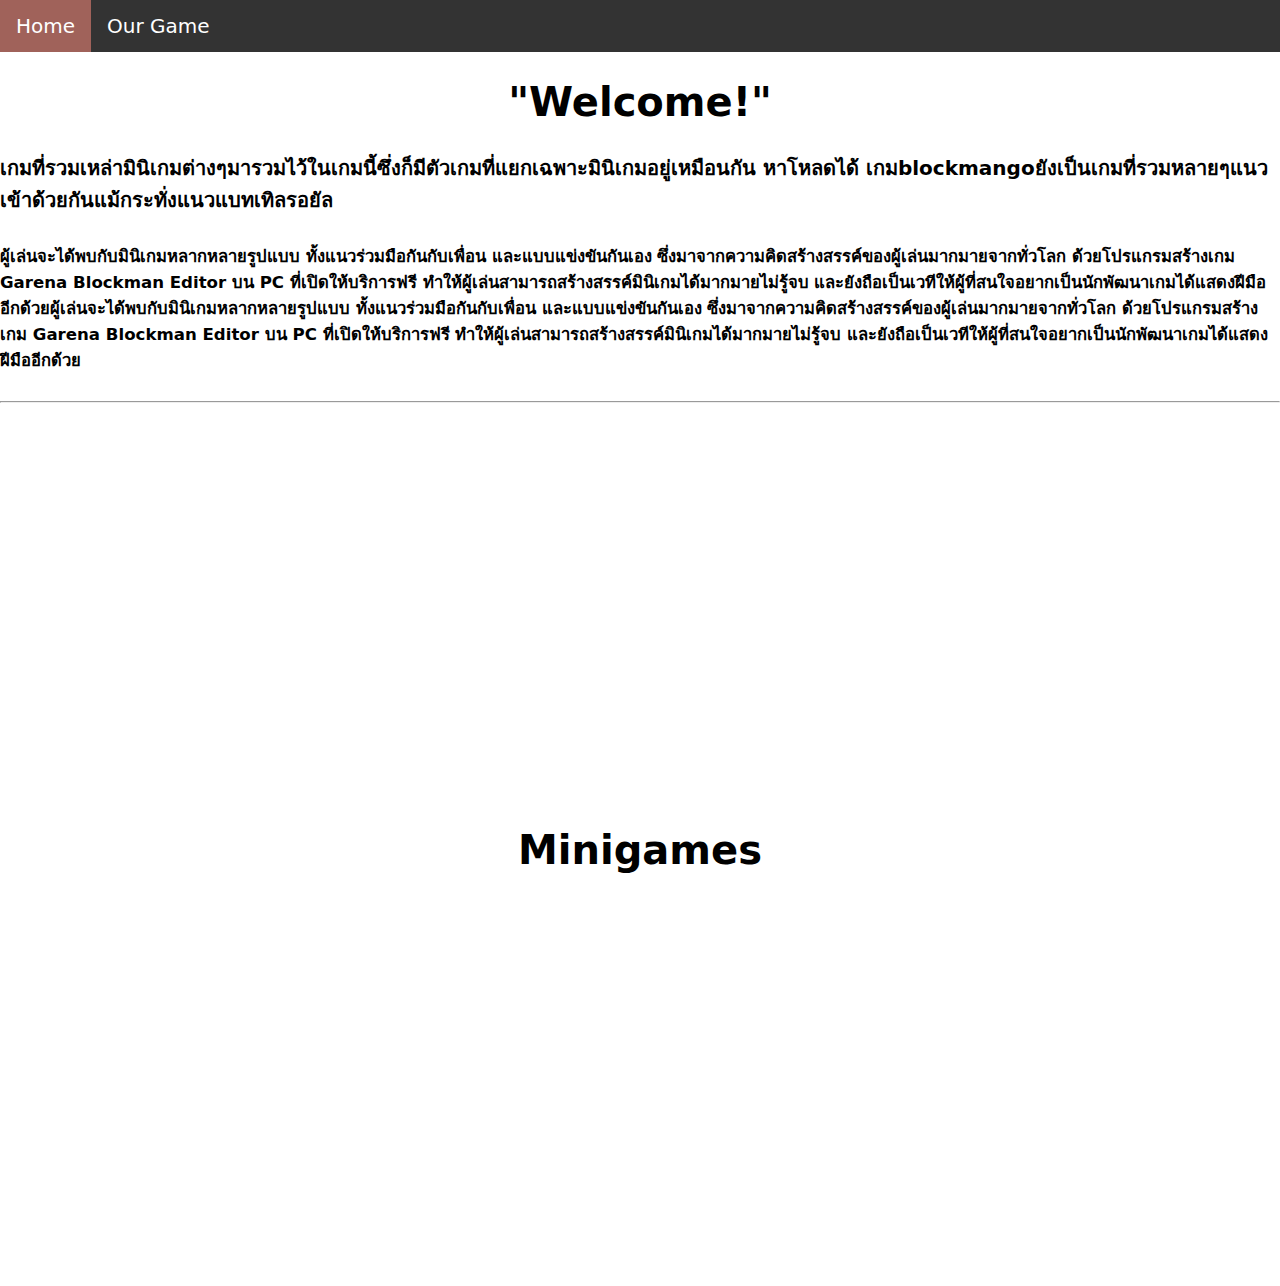
<file: index.html>
<!DOCTYPE html>
<html lang="en">

<head>
    <meta charset="UTF-8">
    <meta http-equiv="X-UA-Compatible" content="IE=edge">
    <meta name="viewport" content="width=device-width, initial-scale=1.0">
    <link rel="stylesheet" href="./navbar.css">
    <link rel="stylesheet" href="./index.css">

    <title>Blockman Go</title>
    <script src="./index.js"></script>

</head>

<body>
    <div class="navbar">
        <ul>
            <li><a href="./index.html" id="navbar-active">Home</a></li>
            <li><a href="./ourGame.html">Our Game</a></li>

        </ul>
    </div>
    <div>
        <h1>"Welcome!"</h1>
        <h4>เกมที่รวมเหล่ามินิเกมต่างๆมารวมไว้ในเกมนี้ซึ่งก็มีตัวเกมที่แยกเฉพาะมินิเกมอยู่เหมือนกัน
            หาโหลดได้ เกมblockmangoยังเป็นเกมที่รวมหลายๆแนวเข้าด้วยกันแม้กระทั่งแนวแบทเทิลรอยัล</h4>
        <h5>ผู้เล่นจะได้พบกับมินิเกมหลากหลายรูปแบบ ทั้งแนวร่วมมือกันกับเพื่อน และแบบแข่งขันกันเอง
            ซึ่งมาจากความคิดสร้างสรรค์ของผู้เล่นมากมายจากทั่วโลก ด้วยโปรแกรมสร้างเกม Garena Blockman Editor บน PC
            ที่เปิดให้บริการฟรี ทำให้ผู้เล่นสามารถสร้างสรรค์มินิเกมได้มากมายไม่รู้จบ
            และยังถือเป็นเวทีให้ผู้ที่สนใจอยากเป็นนักพัฒนาเกมได้แสดงฝีมืออีกด้วยผู้เล่นจะได้พบกับมินิเกมหลากหลายรูปแบบ
            ทั้งแนวร่วมมือกันกับเพื่อน และแบบแข่งขันกันเอง ซึ่งมาจากความคิดสร้างสรรค์ของผู้เล่นมากมายจากทั่วโลก
            ด้วยโปรแกรมสร้างเกม Garena Blockman Editor บน PC ที่เปิดให้บริการฟรี
            ทำให้ผู้เล่นสามารถสร้างสรรค์มินิเกมได้มากมายไม่รู้จบ
            และยังถือเป็นเวทีให้ผู้ที่สนใจอยากเป็นนักพัฒนาเกมได้แสดงฝีมืออีกด้วย</h5>

        <hr />

        <div class="container">
            <div class="box">
                <div class="boxContent">
                    <i class="fa fa-microchip icon"></i>
                    <h1 class="title">Minigames</h1>
                    <ul id="minigames-list">
                    </ul>
                </div>
                <a href="#"></a>
            </div>
        </div>



    </div>
</body>

</html>
</file>
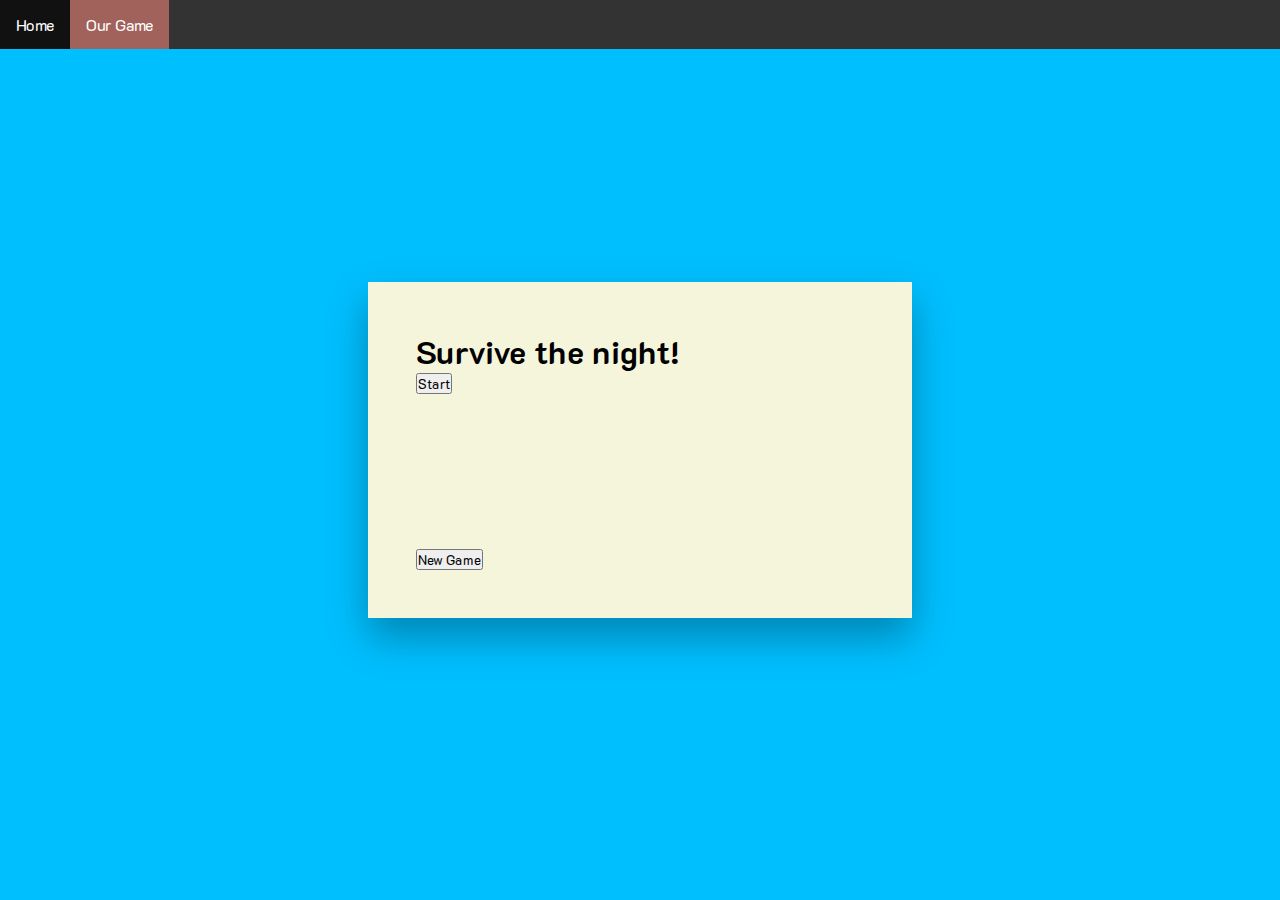
<file: ourGame.html>
<!DOCTYPE html>
<html lang="en">

<head>
    <meta charset="UTF-8">
    <meta http-equiv="X-UA-Compatible" content="IE=edge">
    <meta name="viewport" content="width=device-width, initial-scale=1.0">
    <link rel="stylesheet" href="./navbar.css">
    <link rel="stylesheet" href="./ourGame.css">
    <script src="./ourGame.js"></script>
    <script>alert("Page นี้ยังไม่เรียบร้อยดี ขออภัยในความไม่สะดวก T^T")</script>
    <title>Minigame</title>
</head>

<body>
    <div class="navbar">
        <ul>
            <li><a href="./index.html">Home</a></li>
            <li><a href="./ourGame.html" id="navbar-active">Our Game</a></li>
        </ul>
    </div>
    <div class="container">
        <h1>Survive the night!</h1>
        <button id="start-button" onclick="startGame()">Start</button>
        <div class="game-contaner">
            <div id="options-container"></div>
            <div id="letter-container" class="letter-container hide"></div>
            <div id="user-input-section"></div>
            <canvas id="canvas"></canvas>
            <div id="new-game-container" class="new-game-popup hide">
                <div id="result-text"></div>
                <button id="new-game-button">New Game</button>
            </div>
        </div>
    </div>
</body>

</html>
</file>
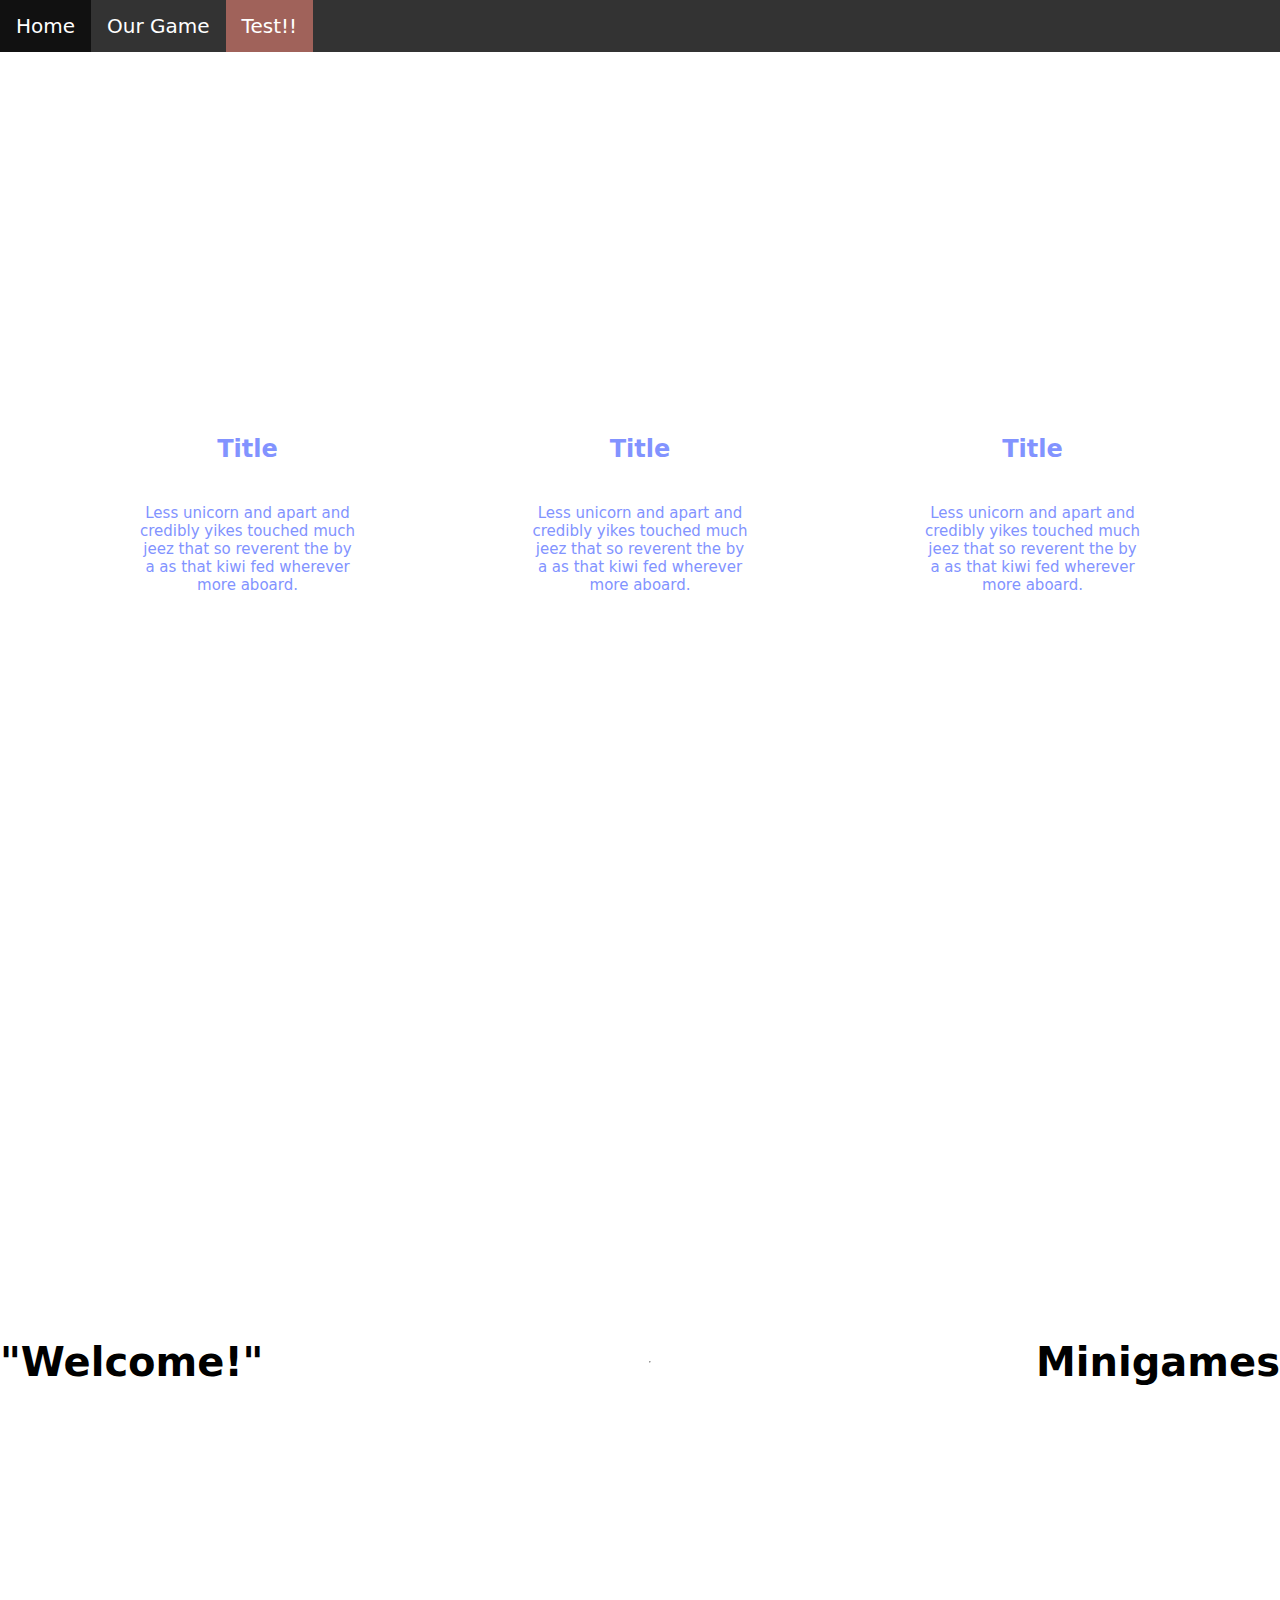
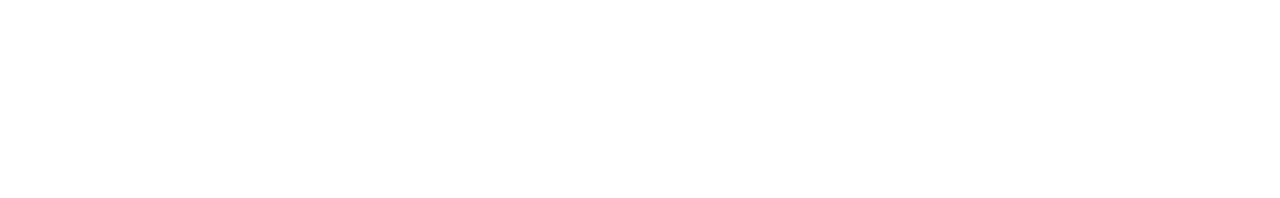
<file: test.html>
<!DOCTYPE html>
<html lang="en">

<head>
    <meta charset="UTF-8">
    <meta http-equiv="X-UA-Compatible" content="IE=edge">
    <meta name="viewport" content="width=device-width, initial-scale=1.0">
    <link rel="stylesheet" href="/navbar.css">
    <link rel="stylesheet" href="/index.css">
    <link rel="stylesheet" href="/index_hover1.css">

    <title>Blockman Go</title>
    <script src="/index.js"></script>

</head>

<body>
    <div class="navbar">
        <ul>
            <li><a href="/index.html">Home</a></li>
            <li><a href="/ourGame.html">Our Game</a></li>
            <li><a href="/test.html" id="navbar-active">Test!!</a></li>
        </ul>
    </div>

    <div class="container">
        <div class="box">
            <div class="boxContent">
                <i class="fa fa-microchip icon"></i>
                <h1 class="title">Title</h1>
                <p class="desc">Less unicorn and apart and credibly yikes touched much jeez that so reverent the by a as
                    that kiwi fed wherever more aboard.</p>
            </div>
            <a href="#"></a>
        </div>
        <div class="box">
            <div class="boxContent">
                <i class="fa fa-calendar icon"></i>
                <h1 class="title">Title</h1>
                <p class="desc">Less unicorn and apart and credibly yikes touched much jeez that so reverent the by a as
                    that kiwi fed wherever more aboard.</p>
            </div>
            <a href="#"></a>
        </div>
        <div class="box">
            <div class="boxContent">
                <i class="fa fa-podcast icon"></i>
                <h1 class="title">Title</h1>
                <p class="desc">Less unicorn and apart and credibly yikes touched much jeez that so reverent the by a as
                    that kiwi fed wherever more aboard.</p>
            </div>
            <a href="#"></a>
        </div>
    </div>

    <div class="container">
        <h1>"Welcome!"</h1>

        <hr />
        <div class="minigames">
            <h1>Minigames</h1>
            <ul id="minigames-list">
            </ul>
        </div>
    </div>
</body>

</html>
</file>
<file: navbar.css>
.navbar ul {
  list-style-type: none;
  margin: 0;
  padding: 0;
  overflow: hidden;
  background-color: #333;
}

.navbar li {
  float: left;
}

.navbar li a {
  display: block;
  color: white;
  text-align: center;
  padding: 14px 16px;
  text-decoration: none;
}

.navbar li a:hover {
  background-color: #111;
}

.navbar #navbar-active {
  background-color: #A0625A;
}
</file>
<file: index.css>
html {
    font-size: 20px;
    background-color: white;
    block-size: 100%;
    inline-size: 100%;
}

body {
    min-block-size: 100%;
    min-inline-size: 100%;
    margin: 0;
    box-sizing: border-box;
    place-content: center;
    font-family: system-ui, sans-serif;
}

h1 {
    font-size: 40px;
    text-align: center;
}

#title {
    margin-top: 0;
    margin-bottom: 0;
}

#description {
    margin-top: 0;
    margin-bottom: 0;
}

.card {
    width: 400px;
    height: 550px;
    background-color: white;
    color: #836181;
    text-align: center;
    padding: 10px;
    margin: 22px;
    transition: 0.3s all ease-in-out;
    position: relative;
    box-shadow: 0px 0px 15px background;

    border-radius: 10px;

    display: inline-block;

    vertical-align: middle;
}

.card img {
    width: 250px;
}

.card a {
    color: #D67A59;
    text-decoration: none;
}

.card a:hover {
    color: #e8b0a9;
    text-decoration: underline;
}

.card .detail {
    height: 200px;
    overflow-y: scroll;
}

ul {
    padding: 0;
    margin: 0;
    list-style-type: none;
    text-align: center;
}

.card:hover {
    background-color: #60302F;
    color: white;
    transform: scale(1.05);
}

#my-game {
    width: 100px;
    height: 60px;
    background-color: orange;
}

.name:hover {
    color: #e8b0a9;
    cursor: pointer;
}

h4::before {
    transform: scaleX(0);
    transform-origin: bottom right;
    text-align: center;

}

h4:hover::before {
    transform: scaleX(1);
    transform-origin: bottom left;
}

h4::before {
    content: " ";
    display: block;
    position: absolute;
    top: 0;
    right: 0;
    bottom: 0;
    left: 0;
    inset: 0 0 0 0;
    background: #ecb39e;
    z-index: -1;
    transition: transform .3s ease;
}

h4 {
    position: relative;
}

h5::before {
    transform: scaleX(0);
    transform-origin: bottom left;
}

h5:hover::before {
    transform: scaleX(1);
    transform-origin: bottom right;
}

h5::before {
    content: " ";
    display: block;
    position: absolute;
    top: 0;
    right: 0;
    bottom: 0;
    left: 0;
    inset: 0 0 0 0;
    background: #ecb39e;
    z-index: -1;
    transition: transform .3s ease;
}

h5 {
    position: relative;
}

@media (orientation: landscape) {
    body {
        grid-auto-flow: column;
    }
}

.container {
    display: flex;
    justify-content: space-evenly;
    align-items: center;
    flex-wrap: wrap;
    height: 97vh;
}
</file>
<file: ourGame.css>
@import url("https://fonts.googleapis.com/css2?family=K2D:ital,wght@0,100;0,300;0,600;1,100;1,300;1,600&display=swap");

* {
  padding: 0;
  margin: 0;
  box-sizing: border-box;
  font-family: "K2D", sans-serif;
}

body {
  background-color: deepskyblue;
}

.container {
  font-size: 16px;
  background-color: beige;
  width: 90vw;
  max-width: 34em;
  position: absolute;
  transform: translate(-50%, -50%);
  top: 50%;
  left: 50%;
  padding: 3em;
  box-shadow: 0 1.2em 2.4em rgb(0, 0, 0, 0.3);
}
</file>
<file: index_hover1.css>
/* Variables */
/* Mixins */

.container {
    display: flex;
    justify-content: space-evenly;
    align-items: center;
    flex-wrap: wrap;
    height: 97vh;
}

.container .box {
    width: 250px;
    height: 250px;
    border-radius: 10px;
    background-color: white;
    margin: 20px;
    transition: 0.3s all ease-in-out;
    position: relative;
    box-shadow: 0px 0px 15px background;
    /* Link */
}

.container .box .boxContent {
    display: flex;
    flex-direction: column;
    justify-content: center;
    align-items: center;
    text-align: center;
    padding: 15px;
}

.container .box .boxContent .icon {
    color: #8293ff;
    font-size: 48px;
    padding: 15px;
}

.container .box .boxContent .title {
    font-size: 24px;
    color: #8293ff;
    font-weight: bold;
    padding: 10px;
}

.container .box .boxContent .desc {
    color: #8293ff;
    font-size: 15px;
    height: 20%;
}

.container .box a {
    position: absolute;
    width: 100%;
    height: 100%;
    top: 0;
    left: 0;
}

.container .box:hover {
    background: linear-gradient(130deg, #503bff 0%, #8293ff 100%);
    box-shadow: none;
}

.container .box:hover .icon,
.container .box:hover .title,
.container .box:hover .desc {
    color: white;
    transition: 0.3s all ease-in-out;
}
</file>
